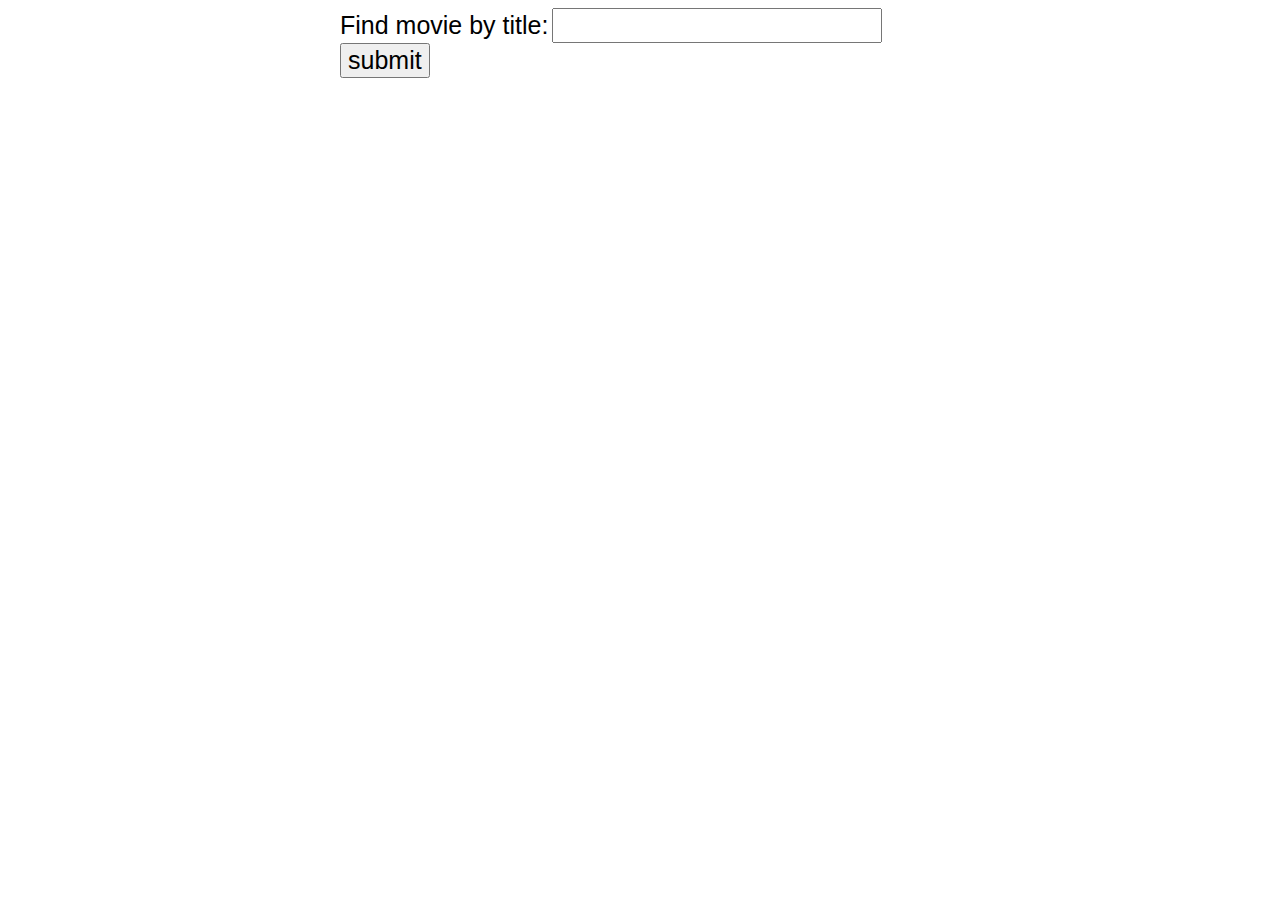
<file: index.html>
<html>
    <head>
       <link rel="stylesheet" href="css/style.css"> 
    </head>
    <body>
        <div id="root">
            <p>Find movie by title:</p>
                <input type="text" id="title-search">
                <button id="butt">submit</button>

            <div id="movie-res">
                
            </div>
        </div>
        
   <script src="js/script.js"></script>
    </body>
</html>
</file>
<file: css/style.css>
#root {
    width: 600px; 
    margin: 0 auto;
}

img {
    padding: 25px;
}

#title-search {
    font-size: 25px;
}

#butt {
    font-size: 25px;
}

#root p {
    font-size: 25px;
    display: inline;
    font-family: 'Gill Sans', 'Gill Sans MT', Calibri, 'Trebuchet MS', sans-serif
}
</file>
